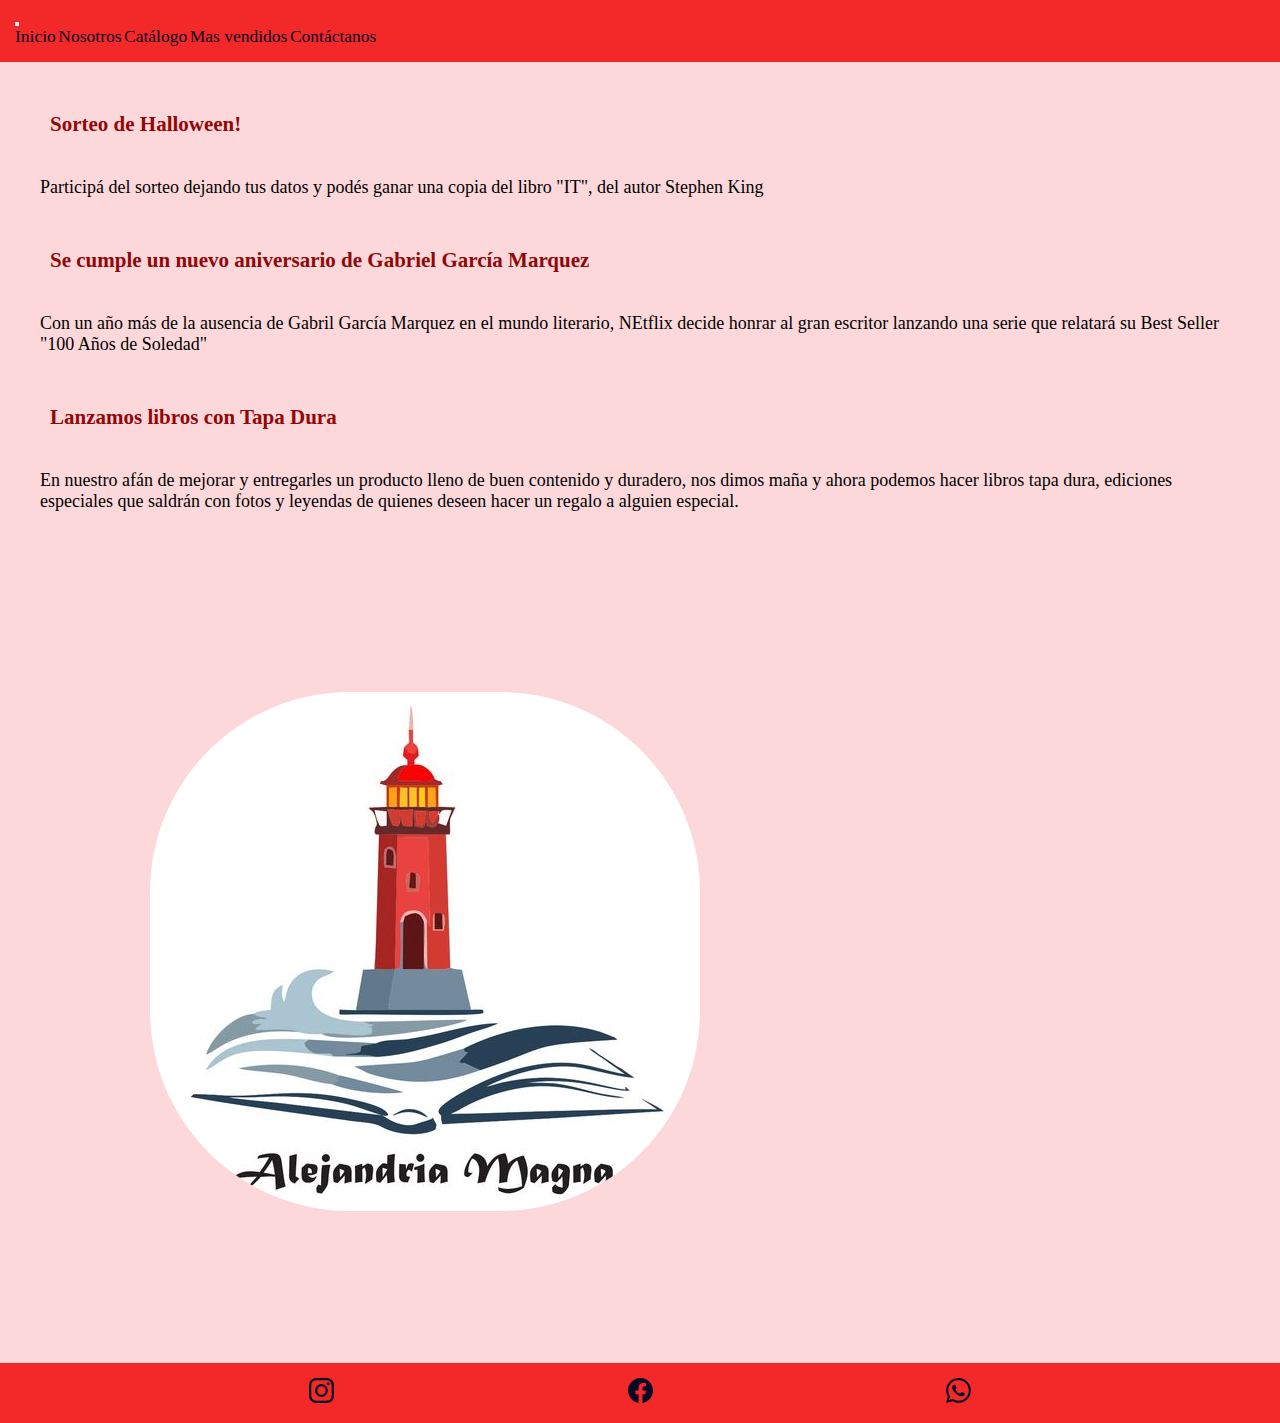
<file: index.html>
<!DOCTYPE html>
<html lang="en">

<head>
    <meta charset="UTF-8">
    <meta http-equiv="X-UA-Compatible" content="IE=edge">
    <meta name="viewport" content="width=device-width, initial-scale=1.0">
    <link rel="shortcut icon" href="./images/favicon.ico">
    <link href="https://cdn.jsdelivr.net/npm/bootstrap@5.0.2/dist/css/bootstrap.min.css" rel="stylesheet"
        integrity="sha384-EVSTQN3/azprG1Anm3QDgpJLIm9Nao0Yz1ztcQTwFspd3yD65VohhpuuCOmLASjC" crossorigin="anonymous">
    <link rel="stylesheet" href="./css/styles.css">
    <title>Alejandria Magna</title>
</head>

<body>
    <header>
        <nav class="navbar navbar-expand-lg navbar-light bg-light">
            <div class="container-fluid">
                <button class="navbar-toggler" type="button" data-bs-toggle="collapse"
                    data-bs-target="#navbarNavAltMarkup" aria-controls="navbarNavAltMarkup" aria-expanded="false"
                    aria-label="Toggle navigation">
                    <span class="navbar-toggler-icon"></span>
                </button>
                <div class="collapse navbar-collapse" id="navbarNavAltMarkup">
                    <div class="navbar-nav">
                        <a class="nav-link active" aria-current="page" href="#">Inicio</a>
                        <a class="nav-link" aria-current="page" href="./sections/nosotros.html">Nosotros</a>
                        <a class="nav-link" href="./sections/catalogo.html">Catálogo</a>
                        <a class="nav-link" href="./sections/masvendidos.html">Mas vendidos</a>
                        <a class="nav-link" href="./sections/contactanos.html">Contáctanos</a>
                    </div>
                </div>
            </div>
        </nav>
    </header>
    <main>
        <div>
            <section>
                <h1>Sorteo de Halloween!</h1>
                <p>Participá del sorteo dejando tus datos y podés ganar una copia del libro "IT", del autor Stephen King
                </p>
            </section>
        </div>
        <div>
            <section>
                <h2>Se cumple un nuevo aniversario de Gabriel García Marquez</h2>
                <p>Con un año más de la ausencia de Gabril García Marquez en el mundo literario, NEtflix decide honrar
                    al gran escritor lanzando una serie que relatará su Best Seller "100 Años de Soledad"</p>
            </section>
        </div>
        <div>
            <section>
                <h3>Lanzamos libros con Tapa Dura</h3>
                <p>En nuestro afán de mejorar y entregarles un producto lleno de buen contenido y duradero, nos dimos
                    maña y ahora podemos hacer libros tapa dura, ediciones especiales que saldrán con fotos y leyendas
                    de quienes deseen hacer un regalo a alguien especial.</p>
            </section>
        </div>
        <img src="./images/WhatsApp Image 2022-10-30 at 22.06.33.jpeg" alt="Alejandría Magna">
    </main>
    <footer>
        <nav>
            <a href="https://www.instagram.com/alejandriamagna/?hl=es" target="_blank"><svg
                    xmlns="http://www.w3.org/2000/svg" width="25" height="25" fill="currentColor"
                    class="bi bi-instagram" viewBox="0 0 16 16">
                    <path
                        d="M8 0C5.829 0 5.556.01 4.703.048 3.85.088 3.269.222 2.76.42a3.917 3.917 0 0 0-1.417.923A3.927 3.927 0 0 0 .42 2.76C.222 3.268.087 3.85.048 4.7.01 5.555 0 5.827 0 8.001c0 2.172.01 2.444.048 3.297.04.852.174 1.433.372 1.942.205.526.478.972.923 1.417.444.445.89.719 1.416.923.51.198 1.09.333 1.942.372C5.555 15.99 5.827 16 8 16s2.444-.01 3.298-.048c.851-.04 1.434-.174 1.943-.372a3.916 3.916 0 0 0 1.416-.923c.445-.445.718-.891.923-1.417.197-.509.332-1.09.372-1.942C15.99 10.445 16 10.173 16 8s-.01-2.445-.048-3.299c-.04-.851-.175-1.433-.372-1.941a3.926 3.926 0 0 0-.923-1.417A3.911 3.911 0 0 0 13.24.42c-.51-.198-1.092-.333-1.943-.372C10.443.01 10.172 0 7.998 0h.003zm-.717 1.442h.718c2.136 0 2.389.007 3.232.046.78.035 1.204.166 1.486.275.373.145.64.319.92.599.28.28.453.546.598.92.11.281.24.705.275 1.485.039.843.047 1.096.047 3.231s-.008 2.389-.047 3.232c-.035.78-.166 1.203-.275 1.485a2.47 2.47 0 0 1-.599.919c-.28.28-.546.453-.92.598-.28.11-.704.24-1.485.276-.843.038-1.096.047-3.232.047s-2.39-.009-3.233-.047c-.78-.036-1.203-.166-1.485-.276a2.478 2.478 0 0 1-.92-.598 2.48 2.48 0 0 1-.6-.92c-.109-.281-.24-.705-.275-1.485-.038-.843-.046-1.096-.046-3.233 0-2.136.008-2.388.046-3.231.036-.78.166-1.204.276-1.486.145-.373.319-.64.599-.92.28-.28.546-.453.92-.598.282-.11.705-.24 1.485-.276.738-.034 1.024-.044 2.515-.045v.002zm4.988 1.328a.96.96 0 1 0 0 1.92.96.96 0 0 0 0-1.92zm-4.27 1.122a4.109 4.109 0 1 0 0 8.217 4.109 4.109 0 0 0 0-8.217zm0 1.441a2.667 2.667 0 1 1 0 5.334 2.667 2.667 0 0 1 0-5.334z" />
                </svg></a>
            <a href="https://www.facebook.com/alejandriamagnaoficial" target="_blank"><svg
                    xmlns="http://www.w3.org/2000/svg" width="25" height="25" fill="currentColor" class="bi bi-facebook"
                    viewBox="0 0 16 16">
                    <path
                        d="M16 8.049c0-4.446-3.582-8.05-8-8.05C3.58 0-.002 3.603-.002 8.05c0 4.017 2.926 7.347 6.75 7.951v-5.625h-2.03V8.05H6.75V6.275c0-2.017 1.195-3.131 3.022-3.131.876 0 1.791.157 1.791.157v1.98h-1.009c-.993 0-1.303.621-1.303 1.258v1.51h2.218l-.354 2.326H9.25V16c3.824-.604 6.75-3.934 6.75-7.951z" />
                </svg></a>
            <a href="https://wa.me/message/JCOBNKOKSAMEG1" target="_blank"><svg xmlns="http://www.w3.org/2000/svg"
                    width="25" height="25" fill="currentColor" class="bi bi-whatsapp" viewBox="0 0 16 16">
                    <path
                        d="M13.601 2.326A7.854 7.854 0 0 0 7.994 0C3.627 0 .068 3.558.064 7.926c0 1.399.366 2.76 1.057 3.965L0 16l4.204-1.102a7.933 7.933 0 0 0 3.79.965h.004c4.368 0 7.926-3.558 7.93-7.93A7.898 7.898 0 0 0 13.6 2.326zM7.994 14.521a6.573 6.573 0 0 1-3.356-.92l-.24-.144-2.494.654.666-2.433-.156-.251a6.56 6.56 0 0 1-1.007-3.505c0-3.626 2.957-6.584 6.591-6.584a6.56 6.56 0 0 1 4.66 1.931 6.557 6.557 0 0 1 1.928 4.66c-.004 3.639-2.961 6.592-6.592 6.592zm3.615-4.934c-.197-.099-1.17-.578-1.353-.646-.182-.065-.315-.099-.445.099-.133.197-.513.646-.627.775-.114.133-.232.148-.43.05-.197-.1-.836-.308-1.592-.985-.59-.525-.985-1.175-1.103-1.372-.114-.198-.011-.304.088-.403.087-.088.197-.232.296-.346.1-.114.133-.198.198-.33.065-.134.034-.248-.015-.347-.05-.099-.445-1.076-.612-1.47-.16-.389-.323-.335-.445-.34-.114-.007-.247-.007-.38-.007a.729.729 0 0 0-.529.247c-.182.198-.691.677-.691 1.654 0 .977.71 1.916.81 2.049.098.133 1.394 2.132 3.383 2.992.47.205.84.326 1.129.418.475.152.904.129 1.246.08.38-.058 1.171-.48 1.338-.943.164-.464.164-.86.114-.943-.049-.084-.182-.133-.38-.232z" />
                </svg></a>
        </nav>

    </footer>
    <script src="https://cdn.jsdelivr.net/npm/bootstrap@5.0.2/dist/js/bootstrap.bundle.min.js"
        integrity="sha384-MrcW6ZMFYlzcLA8Nl+NtUVF0sA7MsXsP1UyJoMp4YLEuNSfAP+JcXn/tWtIaxVXM" crossorigin="anonymous">
    </script>
</body>

</html>
</file>
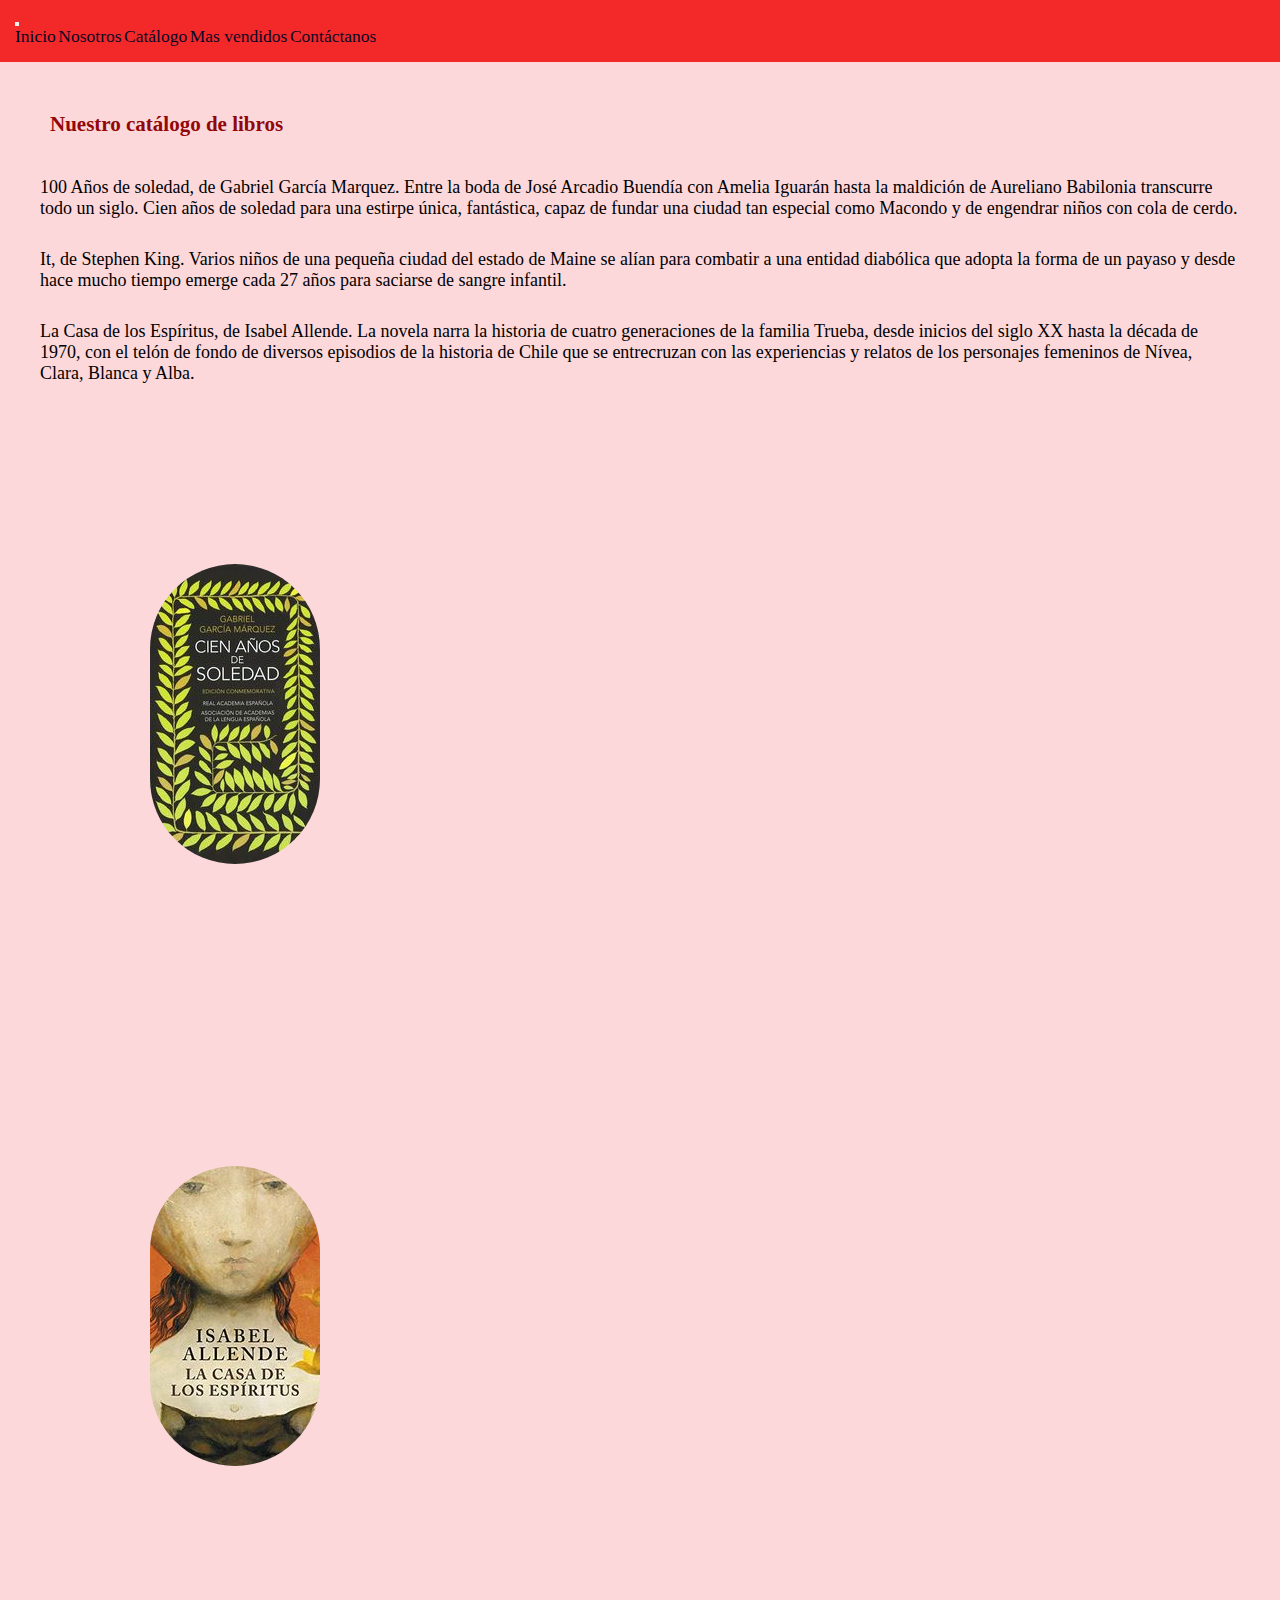
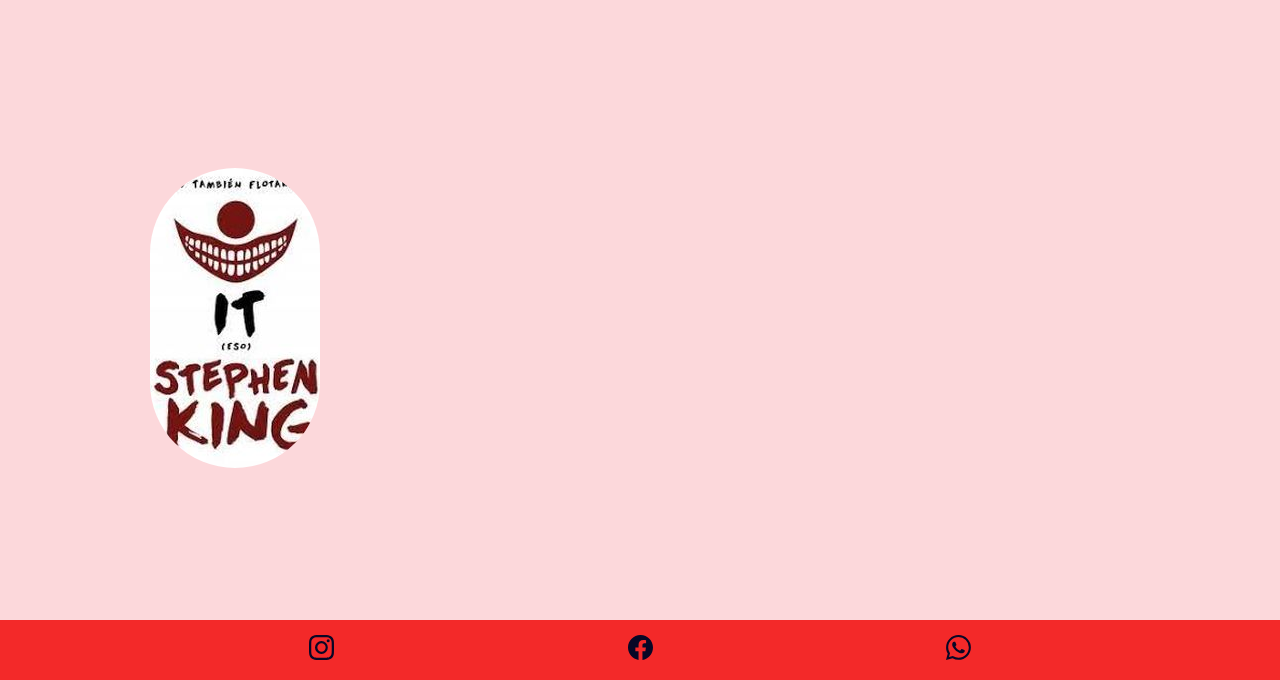
<file: sections/catalogo.html>
<!DOCTYPE html>
<html lang="en">

<head>
    <meta charset="UTF-8">
    <meta http-equiv="X-UA-Compatible" content="IE=edge">
    <meta name="viewport" content="width=device-width, initial-scale=1.0">
    <link rel="shortcut icon" href="../images/favicon.ico">
    <link href="https://cdn.jsdelivr.net/npm/bootstrap@5.0.2/dist/css/bootstrap.min.css" rel="stylesheet"
        integrity="sha384-EVSTQN3/azprG1Anm3QDgpJLIm9Nao0Yz1ztcQTwFspd3yD65VohhpuuCOmLASjC" crossorigin="anonymous">
    <link rel="stylesheet" href="../css/styles.css">
    <title>Catálogo - Alejandria Magna</title>
</head>

<body>
    <header>
        <nav class="navbar navbar-expand-lg navbar-light bg-light">
            <div class="container-fluid">
                <button class="navbar-toggler" type="button" data-bs-toggle="collapse"
                    data-bs-target="#navbarNavAltMarkup" aria-controls="navbarNavAltMarkup" aria-expanded="false"
                    aria-label="Toggle navigation">
                    <span class="navbar-toggler-icon"></span>
                </button>
                <div class="collapse navbar-collapse" id="navbarNavAltMarkup">
                    <div class="navbar-nav">
                        <a class="nav-link active" aria-current="page" href="../index.html">Inicio</a>
                        <a class="nav-link" aria-current="page" href="./nosotros.html">Nosotros</a>
                        <a class="nav-link" href="#">Catálogo</a>
                        <a class="nav-link" href="./masvendidos.html">Mas vendidos</a>
                        <a class="nav-link" href="./contactanos.html">Contáctanos</a>
                    </div>
                </div>
            </div>
        </nav>
    </header>
    <h1>Nuestro catálogo de libros</h1>
    <section>
        <p>100 Años de soledad, de Gabriel García Marquez. Entre la boda de José Arcadio Buendía con Amelia Iguarán
            hasta la maldición de Aureliano Babilonia transcurre todo un siglo. Cien años de soledad para una estirpe
            única, fantástica, capaz de fundar una ciudad tan especial como Macondo y de engendrar niños con cola de
            cerdo.</p>
        <p>It, de Stephen King. Varios niños de una pequeña ciudad del estado de Maine se alían para combatir a una
            entidad diabólica que adopta la forma de un payaso y desde hace mucho tiempo emerge cada 27 años para
            saciarse de sangre infantil.</p>
        <p>La Casa de los Espíritus, de Isabel Allende. La novela narra la historia de cuatro generaciones de la familia
            Trueba, desde inicios del siglo XX hasta la década de 1970, con el telón de fondo de diversos episodios de
            la historia de Chile que se entrecruzan con las experiencias y relatos de los personajes femeninos de Nívea,
            Clara, Blanca y Alba.</p>
    </section>
    <section class="container-fluid bloque">
        <div class="row">
            <div class="col-lg-4 col-md-6 col-sm-12">
                <div class="moving">
                    <img src="../images/portada_cien_anos_de_soledad_0.jpg" alt="100 años de soledad">
                </div>
            </div>
            <div class="col-lg-4 col-md-6 col-sm-12">
                <div class="moving">
                    <img src="../images/la casa de los espiritus.jpg" alt="La Casa de los Espiritus">
                </div>
            </div>
            <div class="col-lg-4 col-md-6 col-sm-12">
                <div class="moving">
                    <img src="../images/it.jfif" alt="It, de Stephen King">
                </div>
            </div>
        </div>
    </section>
    <footer>
        <nav>
            <a href="https://www.instagram.com/alejandriamagna/?hl=es" target="_blank"><svg
                    xmlns="http://www.w3.org/2000/svg" width="25" height="25" fill="currentColor"
                    class="bi bi-instagram" viewBox="0 0 16 16">
                    <path
                        d="M8 0C5.829 0 5.556.01 4.703.048 3.85.088 3.269.222 2.76.42a3.917 3.917 0 0 0-1.417.923A3.927 3.927 0 0 0 .42 2.76C.222 3.268.087 3.85.048 4.7.01 5.555 0 5.827 0 8.001c0 2.172.01 2.444.048 3.297.04.852.174 1.433.372 1.942.205.526.478.972.923 1.417.444.445.89.719 1.416.923.51.198 1.09.333 1.942.372C5.555 15.99 5.827 16 8 16s2.444-.01 3.298-.048c.851-.04 1.434-.174 1.943-.372a3.916 3.916 0 0 0 1.416-.923c.445-.445.718-.891.923-1.417.197-.509.332-1.09.372-1.942C15.99 10.445 16 10.173 16 8s-.01-2.445-.048-3.299c-.04-.851-.175-1.433-.372-1.941a3.926 3.926 0 0 0-.923-1.417A3.911 3.911 0 0 0 13.24.42c-.51-.198-1.092-.333-1.943-.372C10.443.01 10.172 0 7.998 0h.003zm-.717 1.442h.718c2.136 0 2.389.007 3.232.046.78.035 1.204.166 1.486.275.373.145.64.319.92.599.28.28.453.546.598.92.11.281.24.705.275 1.485.039.843.047 1.096.047 3.231s-.008 2.389-.047 3.232c-.035.78-.166 1.203-.275 1.485a2.47 2.47 0 0 1-.599.919c-.28.28-.546.453-.92.598-.28.11-.704.24-1.485.276-.843.038-1.096.047-3.232.047s-2.39-.009-3.233-.047c-.78-.036-1.203-.166-1.485-.276a2.478 2.478 0 0 1-.92-.598 2.48 2.48 0 0 1-.6-.92c-.109-.281-.24-.705-.275-1.485-.038-.843-.046-1.096-.046-3.233 0-2.136.008-2.388.046-3.231.036-.78.166-1.204.276-1.486.145-.373.319-.64.599-.92.28-.28.546-.453.92-.598.282-.11.705-.24 1.485-.276.738-.034 1.024-.044 2.515-.045v.002zm4.988 1.328a.96.96 0 1 0 0 1.92.96.96 0 0 0 0-1.92zm-4.27 1.122a4.109 4.109 0 1 0 0 8.217 4.109 4.109 0 0 0 0-8.217zm0 1.441a2.667 2.667 0 1 1 0 5.334 2.667 2.667 0 0 1 0-5.334z" />
                </svg></a>
            <a href="https://www.facebook.com/alejandriamagnaoficial" target="_blank"><svg
                    xmlns="http://www.w3.org/2000/svg" width="25" height="25" fill="currentColor" class="bi bi-facebook"
                    viewBox="0 0 16 16">
                    <path
                        d="M16 8.049c0-4.446-3.582-8.05-8-8.05C3.58 0-.002 3.603-.002 8.05c0 4.017 2.926 7.347 6.75 7.951v-5.625h-2.03V8.05H6.75V6.275c0-2.017 1.195-3.131 3.022-3.131.876 0 1.791.157 1.791.157v1.98h-1.009c-.993 0-1.303.621-1.303 1.258v1.51h2.218l-.354 2.326H9.25V16c3.824-.604 6.75-3.934 6.75-7.951z" />
                </svg></a>
            <a href="https://wa.me/message/JCOBNKOKSAMEG1" target="_blank"><svg xmlns="http://www.w3.org/2000/svg"
                    width="25" height="25" fill="currentColor" class="bi bi-whatsapp" viewBox="0 0 16 16">
                    <path
                        d="M13.601 2.326A7.854 7.854 0 0 0 7.994 0C3.627 0 .068 3.558.064 7.926c0 1.399.366 2.76 1.057 3.965L0 16l4.204-1.102a7.933 7.933 0 0 0 3.79.965h.004c4.368 0 7.926-3.558 7.93-7.93A7.898 7.898 0 0 0 13.6 2.326zM7.994 14.521a6.573 6.573 0 0 1-3.356-.92l-.24-.144-2.494.654.666-2.433-.156-.251a6.56 6.56 0 0 1-1.007-3.505c0-3.626 2.957-6.584 6.591-6.584a6.56 6.56 0 0 1 4.66 1.931 6.557 6.557 0 0 1 1.928 4.66c-.004 3.639-2.961 6.592-6.592 6.592zm3.615-4.934c-.197-.099-1.17-.578-1.353-.646-.182-.065-.315-.099-.445.099-.133.197-.513.646-.627.775-.114.133-.232.148-.43.05-.197-.1-.836-.308-1.592-.985-.59-.525-.985-1.175-1.103-1.372-.114-.198-.011-.304.088-.403.087-.088.197-.232.296-.346.1-.114.133-.198.198-.33.065-.134.034-.248-.015-.347-.05-.099-.445-1.076-.612-1.47-.16-.389-.323-.335-.445-.34-.114-.007-.247-.007-.38-.007a.729.729 0 0 0-.529.247c-.182.198-.691.677-.691 1.654 0 .977.71 1.916.81 2.049.098.133 1.394 2.132 3.383 2.992.47.205.84.326 1.129.418.475.152.904.129 1.246.08.38-.058 1.171-.48 1.338-.943.164-.464.164-.86.114-.943-.049-.084-.182-.133-.38-.232z" />
                </svg></a>
        </nav>
    </footer>
    <script src="https://cdn.jsdelivr.net/npm/bootstrap@5.0.2/dist/js/bootstrap.bundle.min.js"
        integrity="sha384-MrcW6ZMFYlzcLA8Nl+NtUVF0sA7MsXsP1UyJoMp4YLEuNSfAP+JcXn/tWtIaxVXM" crossorigin="anonymous">
    </script>
</body>

</html>
</file>
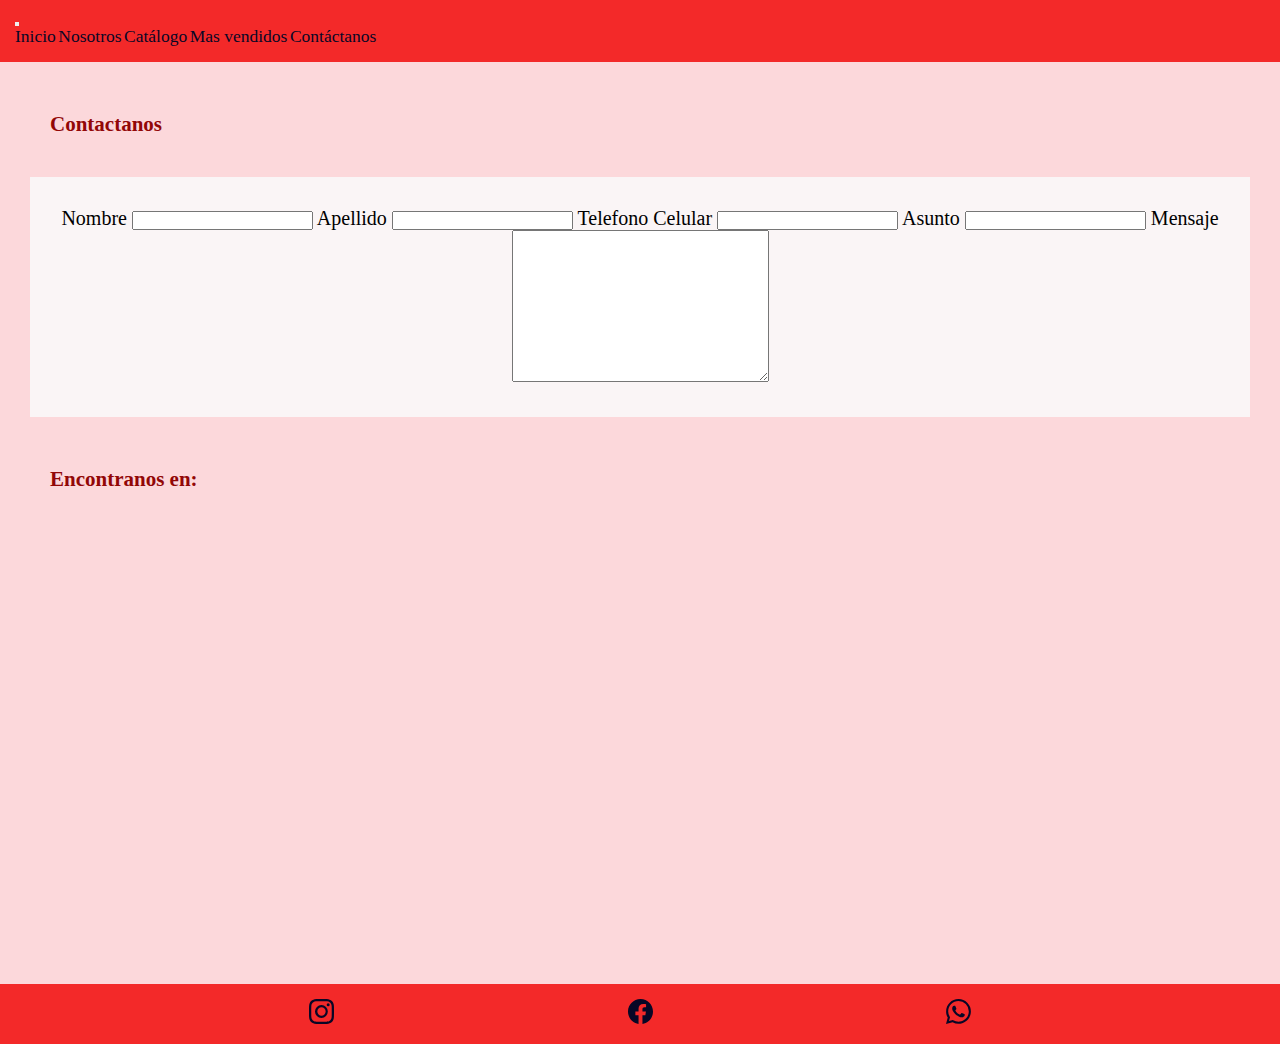
<file: sections/contactanos.html>
<!DOCTYPE html>
<html lang="en">

<head>
    <meta charset="UTF-8">
    <meta http-equiv="X-UA-Compatible" content="IE=edge">
    <meta name="viewport" content="width=device-width, initial-scale=1.0">
    <link rel="shortcut icon" href="../images/favicon.ico">
    <link href="https://cdn.jsdelivr.net/npm/bootstrap@5.0.2/dist/css/bootstrap.min.css" rel="stylesheet"
        integrity="sha384-EVSTQN3/azprG1Anm3QDgpJLIm9Nao0Yz1ztcQTwFspd3yD65VohhpuuCOmLASjC" crossorigin="anonymous">
    <link rel="stylesheet" href="../css/styles.css">
    <title>Contactanos</title>
</head>

<body>
    <header>
        <nav class="navbar navbar-expand-lg navbar-light bg-light">
            <div class="container-fluid">
                <button class="navbar-toggler" type="button" data-bs-toggle="collapse"
                    data-bs-target="#navbarNavAltMarkup" aria-controls="navbarNavAltMarkup" aria-expanded="false"
                    aria-label="Toggle navigation">
                    <span class="navbar-toggler-icon"></span>
                </button>
                <div class="collapse navbar-collapse" id="navbarNavAltMarkup">
                    <div class="navbar-nav">
                        <a class="nav-link active" aria-current="page" href="../index.html">Inicio</a>
                        <a class="nav-link" aria-current="page" href="./nosotros.html">Nosotros</a>
                        <a class="nav-link" href="./catalogo.html">Catálogo</a>
                        <a class="nav-link" href="./masvendidos.html">Mas vendidos</a>
                        <a class="nav-link" href="#">Contáctanos</a>
                    </div>
                </div>
            </div>
        </nav>
    </header>
    <main>
        <section>
            <h1>Contactanos</h1>
            <form action="">
                <div class="form">
                    <label for="nombre">Nombre</label>
                    <input type="text" id="nombre" name="nombre" required>
                    <label for="apellido">Apellido</label>
                    <input type="text" id="apellido" name="apellido" required>
                    <label for="telefono-celular">Telefono Celular</label>
                    <input type="tel" id="telefono-celular" name="telefono-celular">
                    <label for="asunto">Asunto</label>
                    <input type="text" id="asunto" name="asunto">
                    <label for="mensaje">Mensaje</label>
                    <textarea name="mensaje" id="mensaje" cols="30" rows="10" required></textarea>
                </div>
            </form>
        </section>
        <section>
            <h2>Encontranos en:</h2>
            <iframe
                src="https://www.google.com/maps/embed?pb=!1m18!1m12!1m3!1d3560.8405580814324!2d-65.20536489999999!3d-26.813205!2m3!1f0!2f0!3f0!3m2!1i1024!2i768!4f13.1!3m3!1m2!1s0x94225c3afee898af%3A0x6edb73f96664245a!2sJun%C3%ADn%201238%2C%20T4001KAH%20San%20Miguel%20de%20Tucum%C3%A1n%2C%20Tucum%C3%A1n!5e0!3m2!1ses-419!2sar!4v1667180269186!5m2!1ses-419!2sar"
                width="600" height="450" style="border:0;" allowfullscreen="" loading="lazy"
                referrerpolicy="no-referrer-when-downgrade"></iframe>
        </section>
    </main>
    <footer>
        <nav>
            <a href="https://www.instagram.com/alejandriamagna/?hl=es" target="_blank"><svg
                    xmlns="http://www.w3.org/2000/svg" width="25" height="25" fill="currentColor"
                    class="bi bi-instagram" viewBox="0 0 16 16">
                    <path
                        d="M8 0C5.829 0 5.556.01 4.703.048 3.85.088 3.269.222 2.76.42a3.917 3.917 0 0 0-1.417.923A3.927 3.927 0 0 0 .42 2.76C.222 3.268.087 3.85.048 4.7.01 5.555 0 5.827 0 8.001c0 2.172.01 2.444.048 3.297.04.852.174 1.433.372 1.942.205.526.478.972.923 1.417.444.445.89.719 1.416.923.51.198 1.09.333 1.942.372C5.555 15.99 5.827 16 8 16s2.444-.01 3.298-.048c.851-.04 1.434-.174 1.943-.372a3.916 3.916 0 0 0 1.416-.923c.445-.445.718-.891.923-1.417.197-.509.332-1.09.372-1.942C15.99 10.445 16 10.173 16 8s-.01-2.445-.048-3.299c-.04-.851-.175-1.433-.372-1.941a3.926 3.926 0 0 0-.923-1.417A3.911 3.911 0 0 0 13.24.42c-.51-.198-1.092-.333-1.943-.372C10.443.01 10.172 0 7.998 0h.003zm-.717 1.442h.718c2.136 0 2.389.007 3.232.046.78.035 1.204.166 1.486.275.373.145.64.319.92.599.28.28.453.546.598.92.11.281.24.705.275 1.485.039.843.047 1.096.047 3.231s-.008 2.389-.047 3.232c-.035.78-.166 1.203-.275 1.485a2.47 2.47 0 0 1-.599.919c-.28.28-.546.453-.92.598-.28.11-.704.24-1.485.276-.843.038-1.096.047-3.232.047s-2.39-.009-3.233-.047c-.78-.036-1.203-.166-1.485-.276a2.478 2.478 0 0 1-.92-.598 2.48 2.48 0 0 1-.6-.92c-.109-.281-.24-.705-.275-1.485-.038-.843-.046-1.096-.046-3.233 0-2.136.008-2.388.046-3.231.036-.78.166-1.204.276-1.486.145-.373.319-.64.599-.92.28-.28.546-.453.92-.598.282-.11.705-.24 1.485-.276.738-.034 1.024-.044 2.515-.045v.002zm4.988 1.328a.96.96 0 1 0 0 1.92.96.96 0 0 0 0-1.92zm-4.27 1.122a4.109 4.109 0 1 0 0 8.217 4.109 4.109 0 0 0 0-8.217zm0 1.441a2.667 2.667 0 1 1 0 5.334 2.667 2.667 0 0 1 0-5.334z" />
                </svg></a>
            <a href="https://www.facebook.com/alejandriamagnaoficial" target="_blank"><svg
                    xmlns="http://www.w3.org/2000/svg" width="25" height="25" fill="currentColor" class="bi bi-facebook"
                    viewBox="0 0 16 16">
                    <path
                        d="M16 8.049c0-4.446-3.582-8.05-8-8.05C3.58 0-.002 3.603-.002 8.05c0 4.017 2.926 7.347 6.75 7.951v-5.625h-2.03V8.05H6.75V6.275c0-2.017 1.195-3.131 3.022-3.131.876 0 1.791.157 1.791.157v1.98h-1.009c-.993 0-1.303.621-1.303 1.258v1.51h2.218l-.354 2.326H9.25V16c3.824-.604 6.75-3.934 6.75-7.951z" />
                </svg></a>
            <a href="https://wa.me/message/JCOBNKOKSAMEG1" target="_blank"><svg xmlns="http://www.w3.org/2000/svg"
                    width="25" height="25" fill="currentColor" class="bi bi-whatsapp" viewBox="0 0 16 16">
                    <path
                        d="M13.601 2.326A7.854 7.854 0 0 0 7.994 0C3.627 0 .068 3.558.064 7.926c0 1.399.366 2.76 1.057 3.965L0 16l4.204-1.102a7.933 7.933 0 0 0 3.79.965h.004c4.368 0 7.926-3.558 7.93-7.93A7.898 7.898 0 0 0 13.6 2.326zM7.994 14.521a6.573 6.573 0 0 1-3.356-.92l-.24-.144-2.494.654.666-2.433-.156-.251a6.56 6.56 0 0 1-1.007-3.505c0-3.626 2.957-6.584 6.591-6.584a6.56 6.56 0 0 1 4.66 1.931 6.557 6.557 0 0 1 1.928 4.66c-.004 3.639-2.961 6.592-6.592 6.592zm3.615-4.934c-.197-.099-1.17-.578-1.353-.646-.182-.065-.315-.099-.445.099-.133.197-.513.646-.627.775-.114.133-.232.148-.43.05-.197-.1-.836-.308-1.592-.985-.59-.525-.985-1.175-1.103-1.372-.114-.198-.011-.304.088-.403.087-.088.197-.232.296-.346.1-.114.133-.198.198-.33.065-.134.034-.248-.015-.347-.05-.099-.445-1.076-.612-1.47-.16-.389-.323-.335-.445-.34-.114-.007-.247-.007-.38-.007a.729.729 0 0 0-.529.247c-.182.198-.691.677-.691 1.654 0 .977.71 1.916.81 2.049.098.133 1.394 2.132 3.383 2.992.47.205.84.326 1.129.418.475.152.904.129 1.246.08.38-.058 1.171-.48 1.338-.943.164-.464.164-.86.114-.943-.049-.084-.182-.133-.38-.232z" />
                </svg></a>
        </nav>

    </footer>
    <script src="https://cdn.jsdelivr.net/npm/bootstrap@5.0.2/dist/js/bootstrap.bundle.min.js"
        integrity="sha384-MrcW6ZMFYlzcLA8Nl+NtUVF0sA7MsXsP1UyJoMp4YLEuNSfAP+JcXn/tWtIaxVXM" crossorigin="anonymous">
    </script>
</body>

</html>
</file>
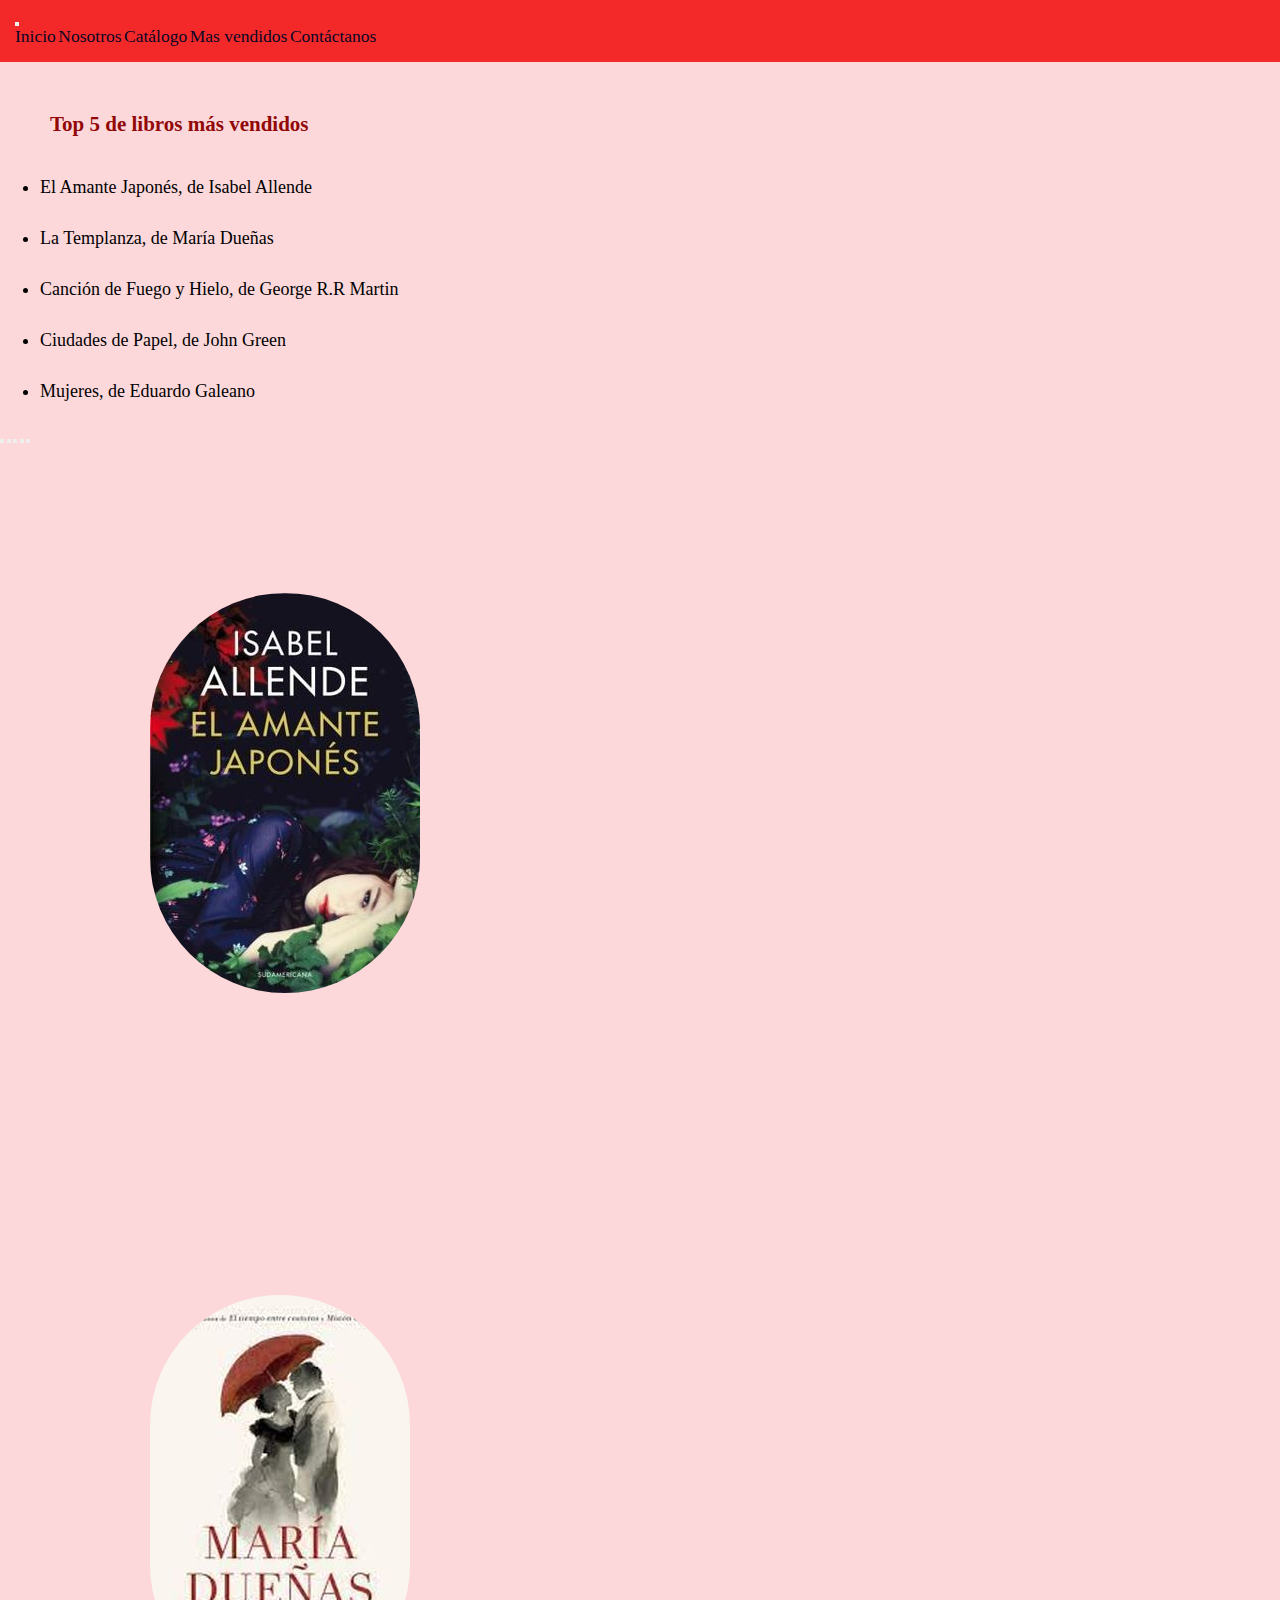
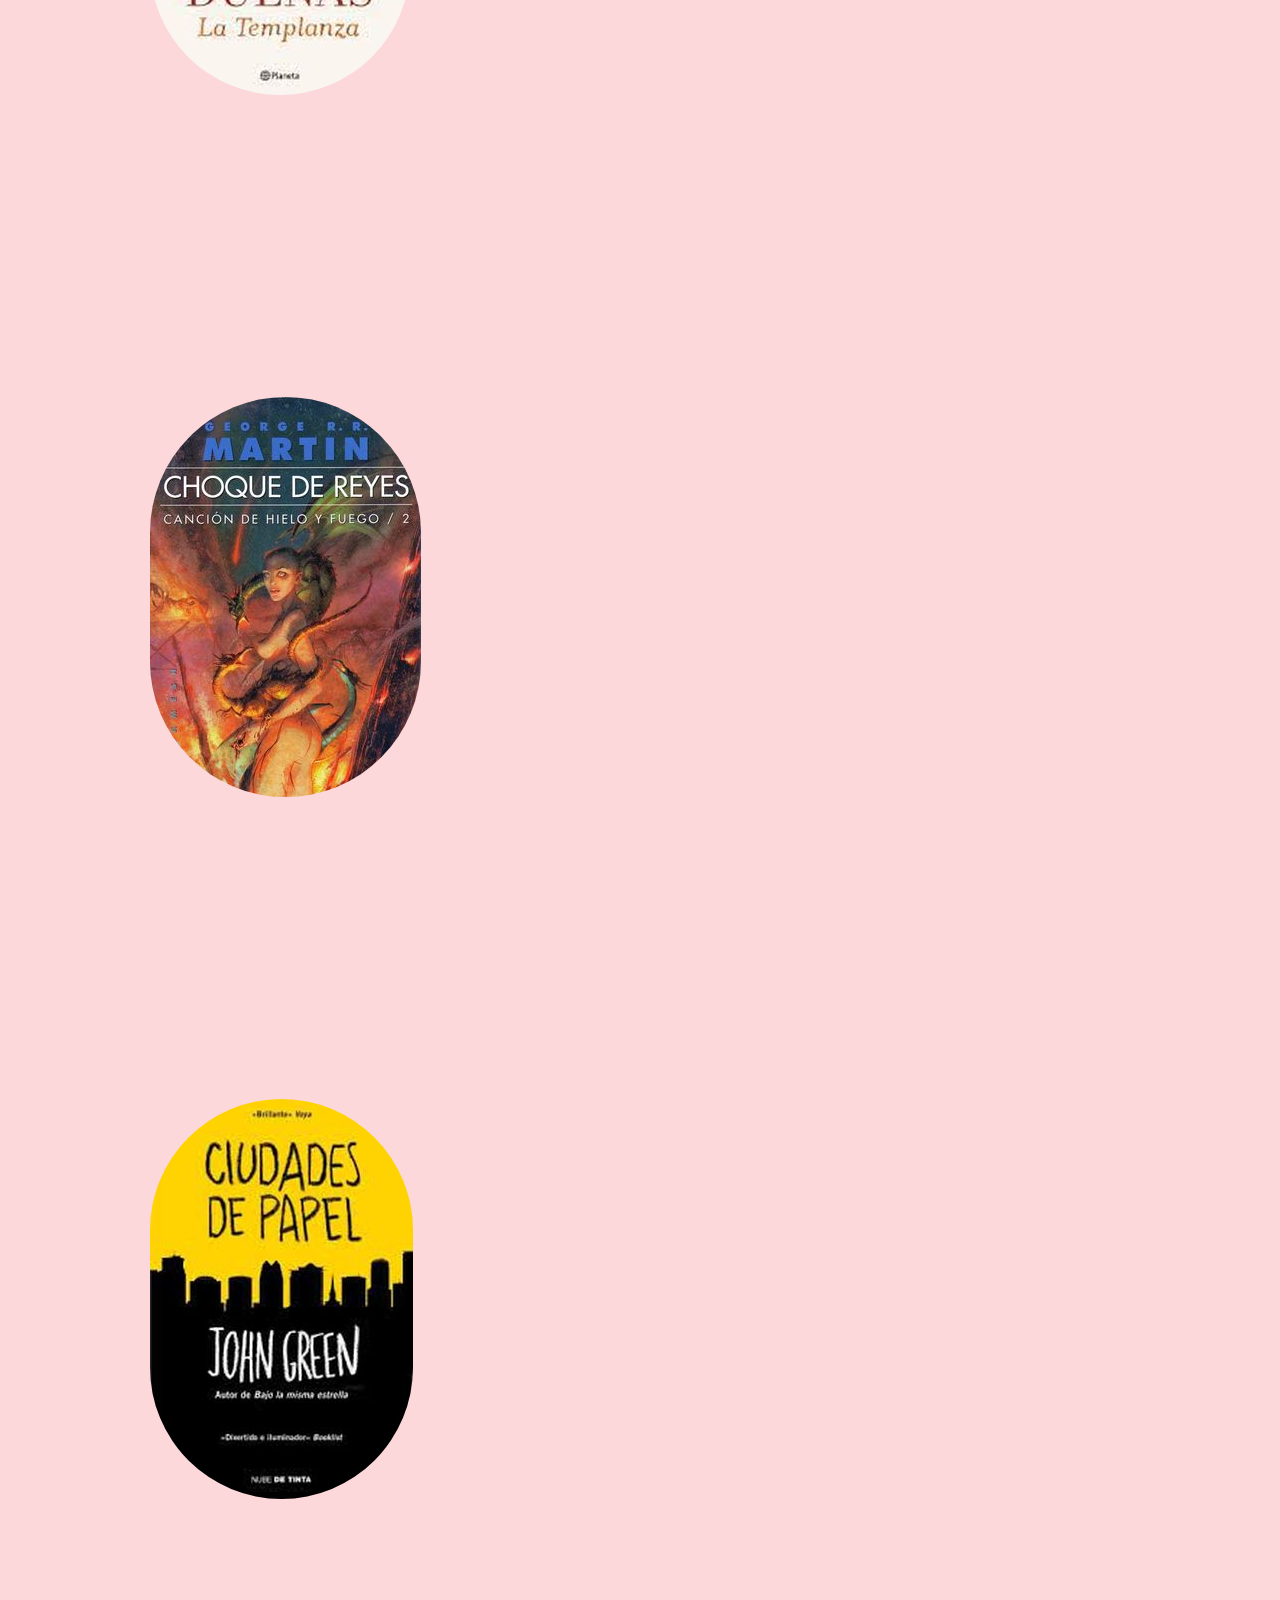
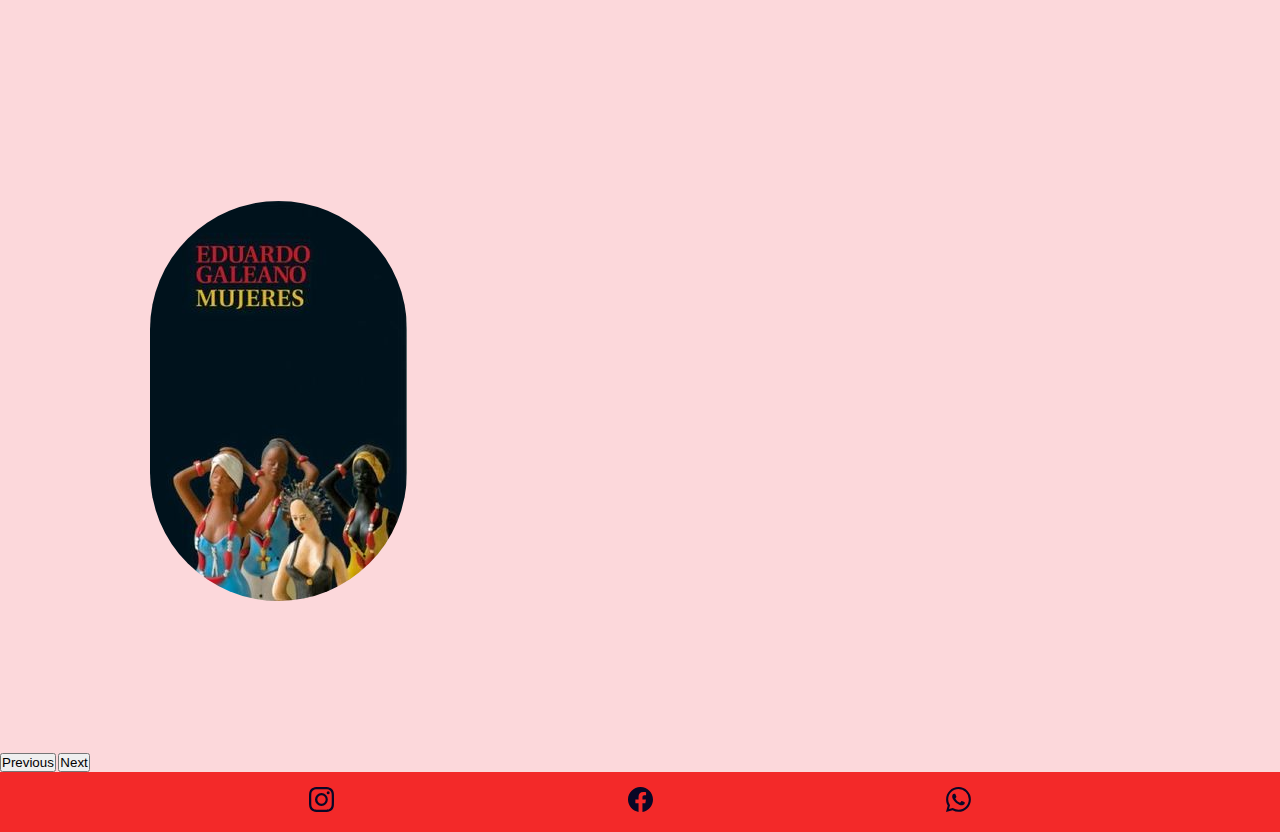
<file: sections/masvendidos.html>
<!DOCTYPE html>
<html lang="en">

<head>
    <meta charset="UTF-8">
    <meta http-equiv="X-UA-Compatible" content="IE=edge">
    <meta name="viewport" content="width=device-width, initial-scale=1.0">
    <link rel="shortcut icon" href="../images/favicon.ico">
    <link href="https://cdn.jsdelivr.net/npm/bootstrap@5.0.2/dist/css/bootstrap.min.css" rel="stylesheet"
        integrity="sha384-EVSTQN3/azprG1Anm3QDgpJLIm9Nao0Yz1ztcQTwFspd3yD65VohhpuuCOmLASjC" crossorigin="anonymous">
    <link rel="stylesheet" href="../css/styles.css">
    <title>Más vendidos - Alejandría Magna</title>
</head>

<body>
    <header>
        <nav class="navbar navbar-expand-lg navbar-light bg-light">
            <div class="container-fluid">
                <button class="navbar-toggler" type="button" data-bs-toggle="collapse"
                    data-bs-target="#navbarNavAltMarkup" aria-controls="navbarNavAltMarkup" aria-expanded="false"
                    aria-label="Toggle navigation">
                    <span class="navbar-toggler-icon"></span>
                </button>
                <div class="collapse navbar-collapse" id="navbarNavAltMarkup">
                    <div class="navbar-nav">
                        <a class="nav-link active" aria-current="page" href="../index.html">Inicio</a>
                        <a class="nav-link" aria-current="page" href="./nosotros.html">Nosotros</a>
                        <a class="nav-link" href="./catalogo.html">Catálogo</a>
                        <a class="nav-link" href="#">Mas vendidos</a>
                        <a class="nav-link" href="./contactanos.html">Contáctanos</a>
                    </div>
                </div>
            </div>
        </nav>
    </header>
    <main>
        <section>
            <h1>Top 5 de libros más vendidos</h1>
            <div>
                <li>El Amante Japonés, de Isabel Allende</li>
                <li>La Templanza, de María Dueñas</li>
                <li>Canción de Fuego y Hielo, de George R.R Martin</li>
                <li>Ciudades de Papel, de John Green</li>
                <li>Mujeres, de Eduardo Galeano</li>
            </div>
        </section>

        <section class="container-fluid bloque">
            <div class="row">
                <div class="col-lg-12 col-md-12 col-sm-12">
                    <div id="carouselExampleIndicators" class="carousel slide" data-bs-ride="carousel">
                        <div class="carousel-indicators">
                            <button type="button" data-bs-target="#carouselExampleIndicators" data-bs-slide-to="0" class="active"
                                aria-current="true" aria-label="Slide 1"></button>
                            <button type="button" data-bs-target="#carouselExampleIndicators" data-bs-slide-to="1"
                                aria-label="Slide 2"></button>
                            <button type="button" data-bs-target="#carouselExampleIndicators" data-bs-slide-to="2"
                                aria-label="Slide 3"></button>
                            <button type="button" data-bs-target="#carouselExampleIndicators" data-bs-slide-to="3"
                                aria-label="Slide 4"></button>
                            <button type="button" data-bs-target="#carouselExampleIndicators" data-bs-slide-to="4"
                                aria-label="Slide 5"></button>
                        </div>
                        <div class="carousel-inner">
                            <div class="carousel-item active">
                                <img src="../images/01.png" class="d-block w-100" alt="El amante Japonés">
                            </div>
                            <div class="carousel-item">
                                <img src="../images/02.jfif" class="d-block w-100" alt="La Templanza">
                            </div>
                            <div class="carousel-item">
                                <img src="../images/03.jpg" class="d-block w-100" alt="Cancion de fuego y hielo">
                            </div>
                            <div class="carousel-item">
                                <img src="../images/04.jfif" class="d-block w-100" alt="Ciudades de papel">
                            </div>
                            <div class="carousel-item">
                                <img src="../images/05.jpeg" class="d-block w-100" alt="Mujeres">
                            </div>
                        </div>
                        <button class="carousel-control-prev" type="button" data-bs-target="#carouselExampleIndicators"
                            data-bs-slide="prev">
                            <span class="carousel-control-prev-icon" aria-hidden="true"></span>
                            <span class="visually-hidden">Previous</span>
                        </button>
                        <button class="carousel-control-next" type="button" data-bs-target="#carouselExampleIndicators"
                            data-bs-slide="next">
                            <span class="carousel-control-next-icon" aria-hidden="true"></span>
                            <span class="visually-hidden">Next</span>
                        </button>
                    </div>
                </div>
            </div>
        </section>

    </main>
    <footer>
        <nav>
            <a href="https://www.instagram.com/alejandriamagna/?hl=es" target="_blank"><svg
                    xmlns="http://www.w3.org/2000/svg" width="25" height="25" fill="currentColor"
                    class="bi bi-instagram" viewBox="0 0 16 16">
                    <path
                        d="M8 0C5.829 0 5.556.01 4.703.048 3.85.088 3.269.222 2.76.42a3.917 3.917 0 0 0-1.417.923A3.927 3.927 0 0 0 .42 2.76C.222 3.268.087 3.85.048 4.7.01 5.555 0 5.827 0 8.001c0 2.172.01 2.444.048 3.297.04.852.174 1.433.372 1.942.205.526.478.972.923 1.417.444.445.89.719 1.416.923.51.198 1.09.333 1.942.372C5.555 15.99 5.827 16 8 16s2.444-.01 3.298-.048c.851-.04 1.434-.174 1.943-.372a3.916 3.916 0 0 0 1.416-.923c.445-.445.718-.891.923-1.417.197-.509.332-1.09.372-1.942C15.99 10.445 16 10.173 16 8s-.01-2.445-.048-3.299c-.04-.851-.175-1.433-.372-1.941a3.926 3.926 0 0 0-.923-1.417A3.911 3.911 0 0 0 13.24.42c-.51-.198-1.092-.333-1.943-.372C10.443.01 10.172 0 7.998 0h.003zm-.717 1.442h.718c2.136 0 2.389.007 3.232.046.78.035 1.204.166 1.486.275.373.145.64.319.92.599.28.28.453.546.598.92.11.281.24.705.275 1.485.039.843.047 1.096.047 3.231s-.008 2.389-.047 3.232c-.035.78-.166 1.203-.275 1.485a2.47 2.47 0 0 1-.599.919c-.28.28-.546.453-.92.598-.28.11-.704.24-1.485.276-.843.038-1.096.047-3.232.047s-2.39-.009-3.233-.047c-.78-.036-1.203-.166-1.485-.276a2.478 2.478 0 0 1-.92-.598 2.48 2.48 0 0 1-.6-.92c-.109-.281-.24-.705-.275-1.485-.038-.843-.046-1.096-.046-3.233 0-2.136.008-2.388.046-3.231.036-.78.166-1.204.276-1.486.145-.373.319-.64.599-.92.28-.28.546-.453.92-.598.282-.11.705-.24 1.485-.276.738-.034 1.024-.044 2.515-.045v.002zm4.988 1.328a.96.96 0 1 0 0 1.92.96.96 0 0 0 0-1.92zm-4.27 1.122a4.109 4.109 0 1 0 0 8.217 4.109 4.109 0 0 0 0-8.217zm0 1.441a2.667 2.667 0 1 1 0 5.334 2.667 2.667 0 0 1 0-5.334z" />
                </svg></a>
            <a href="https://www.facebook.com/alejandriamagnaoficial" target="_blank"><svg
                    xmlns="http://www.w3.org/2000/svg" width="25" height="25" fill="currentColor" class="bi bi-facebook"
                    viewBox="0 0 16 16">
                    <path
                        d="M16 8.049c0-4.446-3.582-8.05-8-8.05C3.58 0-.002 3.603-.002 8.05c0 4.017 2.926 7.347 6.75 7.951v-5.625h-2.03V8.05H6.75V6.275c0-2.017 1.195-3.131 3.022-3.131.876 0 1.791.157 1.791.157v1.98h-1.009c-.993 0-1.303.621-1.303 1.258v1.51h2.218l-.354 2.326H9.25V16c3.824-.604 6.75-3.934 6.75-7.951z" />
                </svg></a>
            <a href="https://wa.me/message/JCOBNKOKSAMEG1" target="_blank"><svg xmlns="http://www.w3.org/2000/svg"
                    width="25" height="25" fill="currentColor" class="bi bi-whatsapp" viewBox="0 0 16 16">
                    <path
                        d="M13.601 2.326A7.854 7.854 0 0 0 7.994 0C3.627 0 .068 3.558.064 7.926c0 1.399.366 2.76 1.057 3.965L0 16l4.204-1.102a7.933 7.933 0 0 0 3.79.965h.004c4.368 0 7.926-3.558 7.93-7.93A7.898 7.898 0 0 0 13.6 2.326zM7.994 14.521a6.573 6.573 0 0 1-3.356-.92l-.24-.144-2.494.654.666-2.433-.156-.251a6.56 6.56 0 0 1-1.007-3.505c0-3.626 2.957-6.584 6.591-6.584a6.56 6.56 0 0 1 4.66 1.931 6.557 6.557 0 0 1 1.928 4.66c-.004 3.639-2.961 6.592-6.592 6.592zm3.615-4.934c-.197-.099-1.17-.578-1.353-.646-.182-.065-.315-.099-.445.099-.133.197-.513.646-.627.775-.114.133-.232.148-.43.05-.197-.1-.836-.308-1.592-.985-.59-.525-.985-1.175-1.103-1.372-.114-.198-.011-.304.088-.403.087-.088.197-.232.296-.346.1-.114.133-.198.198-.33.065-.134.034-.248-.015-.347-.05-.099-.445-1.076-.612-1.47-.16-.389-.323-.335-.445-.34-.114-.007-.247-.007-.38-.007a.729.729 0 0 0-.529.247c-.182.198-.691.677-.691 1.654 0 .977.71 1.916.81 2.049.098.133 1.394 2.132 3.383 2.992.47.205.84.326 1.129.418.475.152.904.129 1.246.08.38-.058 1.171-.48 1.338-.943.164-.464.164-.86.114-.943-.049-.084-.182-.133-.38-.232z" />
                </svg></a>
        </nav>
    </footer>
    <script src="https://cdn.jsdelivr.net/npm/bootstrap@5.0.2/dist/js/bootstrap.bundle.min.js"
        integrity="sha384-MrcW6ZMFYlzcLA8Nl+NtUVF0sA7MsXsP1UyJoMp4YLEuNSfAP+JcXn/tWtIaxVXM" crossorigin="anonymous">
    </script>
</body>

</html>
</file>
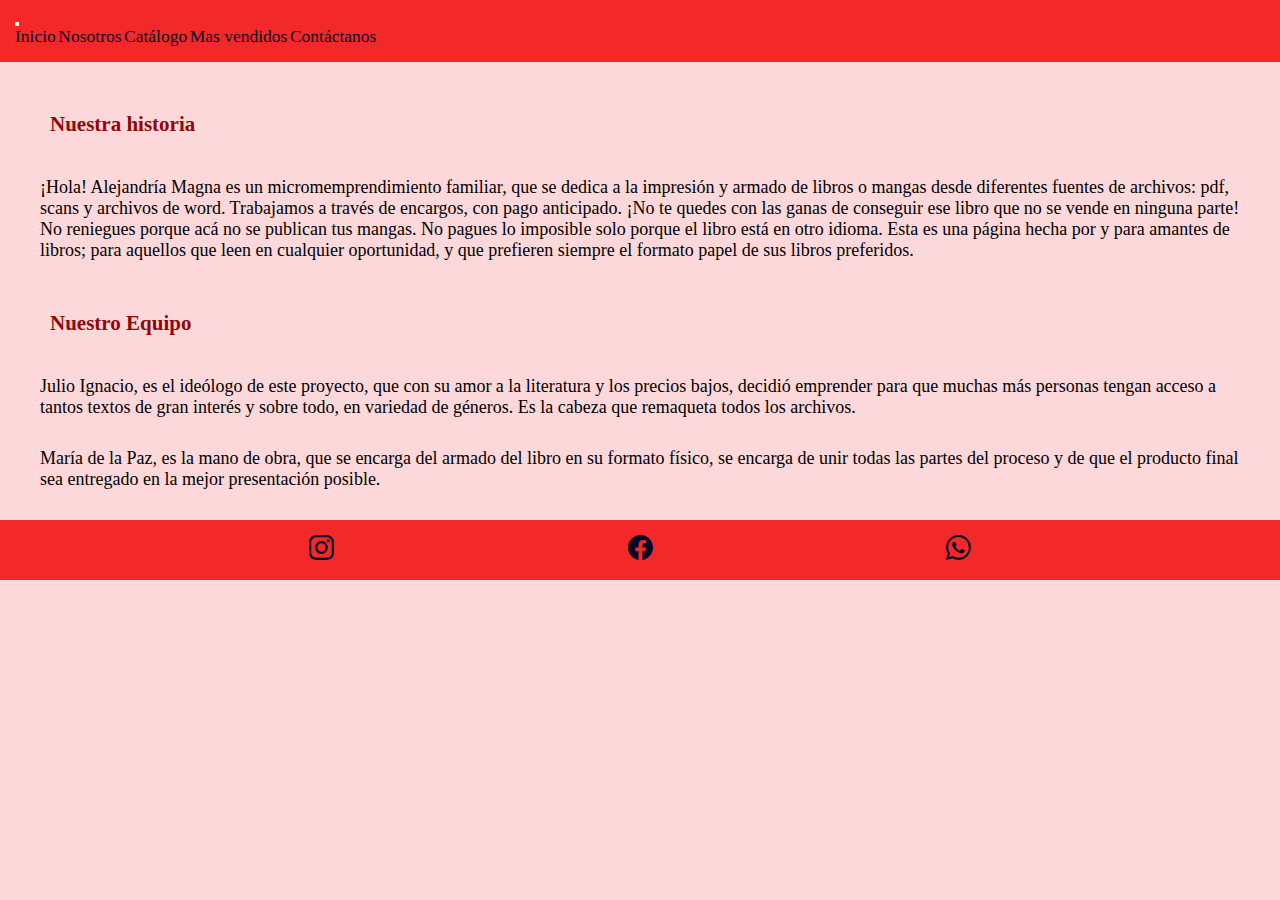
<file: sections/nosotros.html>
<!DOCTYPE html>
<html lang="en">

<head>
    <meta charset="UTF-8">
    <meta http-equiv="X-UA-Compatible" content="IE=edge">
    <meta name="viewport" content="width=device-width, initial-scale=1.0">
    <link rel="shortcut icon" href="../images/favicon.ico">
    <link href="https://cdn.jsdelivr.net/npm/bootstrap@5.0.2/dist/css/bootstrap.min.css" rel="stylesheet"
        integrity="sha384-EVSTQN3/azprG1Anm3QDgpJLIm9Nao0Yz1ztcQTwFspd3yD65VohhpuuCOmLASjC" crossorigin="anonymous">
    <link rel="stylesheet" href="../css/styles.css">
    <title>Nosotros - Alejandría Magna</title>
</head>

<body>
    <header>
        <nav class="navbar navbar-expand-lg navbar-light bg-light">
            <div class="container-fluid">
                <button class="navbar-toggler" type="button" data-bs-toggle="collapse"
                    data-bs-target="#navbarNavAltMarkup" aria-controls="navbarNavAltMarkup" aria-expanded="false"
                    aria-label="Toggle navigation">
                    <span class="navbar-toggler-icon"></span>
                </button>
                <div class="collapse navbar-collapse" id="navbarNavAltMarkup">
                    <div class="navbar-nav">
                        <a class="nav-link active" aria-current="page" href="../index.html">Inicio</a>
                        <a class="nav-link" aria-current="page" href="#">Nosotros</a>
                        <a class="nav-link" href="./catalogo.html">Catálogo</a>
                        <a class="nav-link" href="./masvendidos.html">Mas vendidos</a>
                        <a class="nav-link" href="./contactanos.html">Contáctanos</a>
                    </div>
                </div>
            </div>
        </nav>
    </header>
    <main>
        <section>
            <h1>Nuestra historia</h1>
            <div>
                <p>¡Hola! Alejandría Magna es un micromemprendimiento familiar, que se dedica a la impresión y armado de
                    libros o mangas desde diferentes fuentes de archivos: pdf, scans y archivos de word.
                    Trabajamos a través de encargos, con pago anticipado.
                    ¡No te quedes con las ganas de conseguir ese libro que no se vende en ninguna parte!
                    No reniegues porque acá no se publican tus mangas.
                    No pagues lo imposible solo porque el libro está en otro idioma.
                    Esta es una página hecha por y para amantes de libros; para aquellos que leen en cualquier
                    oportunidad, y que prefieren siempre el formato papel de sus libros preferidos.</p>
            </div>
        </section>
        <section>
            <h2>Nuestro Equipo</h2>
            <div>
                <p>Julio Ignacio, es el ideólogo de este proyecto, que con su amor a la literatura y los precios bajos,
                    decidió emprender para que muchas más personas tengan acceso a tantos textos de gran interés y sobre
                    todo, en variedad de géneros. Es la cabeza que remaqueta todos los archivos.</p>
                <p>María de la Paz, es la mano de obra, que se encarga del armado del libro en su formato físico, se
                    encarga de unir todas las partes del proceso y de que el producto final sea entregado en la mejor
                    presentación posible.</p>
            </div>
        </section>
    </main>
    <footer>
        <nav>
            <a href="https://www.instagram.com/alejandriamagna/?hl=es" target="_blank"><svg
                    xmlns="http://www.w3.org/2000/svg" width="25" height="25" fill="currentColor"
                    class="bi bi-instagram" viewBox="0 0 16 16">
                    <path
                        d="M8 0C5.829 0 5.556.01 4.703.048 3.85.088 3.269.222 2.76.42a3.917 3.917 0 0 0-1.417.923A3.927 3.927 0 0 0 .42 2.76C.222 3.268.087 3.85.048 4.7.01 5.555 0 5.827 0 8.001c0 2.172.01 2.444.048 3.297.04.852.174 1.433.372 1.942.205.526.478.972.923 1.417.444.445.89.719 1.416.923.51.198 1.09.333 1.942.372C5.555 15.99 5.827 16 8 16s2.444-.01 3.298-.048c.851-.04 1.434-.174 1.943-.372a3.916 3.916 0 0 0 1.416-.923c.445-.445.718-.891.923-1.417.197-.509.332-1.09.372-1.942C15.99 10.445 16 10.173 16 8s-.01-2.445-.048-3.299c-.04-.851-.175-1.433-.372-1.941a3.926 3.926 0 0 0-.923-1.417A3.911 3.911 0 0 0 13.24.42c-.51-.198-1.092-.333-1.943-.372C10.443.01 10.172 0 7.998 0h.003zm-.717 1.442h.718c2.136 0 2.389.007 3.232.046.78.035 1.204.166 1.486.275.373.145.64.319.92.599.28.28.453.546.598.92.11.281.24.705.275 1.485.039.843.047 1.096.047 3.231s-.008 2.389-.047 3.232c-.035.78-.166 1.203-.275 1.485a2.47 2.47 0 0 1-.599.919c-.28.28-.546.453-.92.598-.28.11-.704.24-1.485.276-.843.038-1.096.047-3.232.047s-2.39-.009-3.233-.047c-.78-.036-1.203-.166-1.485-.276a2.478 2.478 0 0 1-.92-.598 2.48 2.48 0 0 1-.6-.92c-.109-.281-.24-.705-.275-1.485-.038-.843-.046-1.096-.046-3.233 0-2.136.008-2.388.046-3.231.036-.78.166-1.204.276-1.486.145-.373.319-.64.599-.92.28-.28.546-.453.92-.598.282-.11.705-.24 1.485-.276.738-.034 1.024-.044 2.515-.045v.002zm4.988 1.328a.96.96 0 1 0 0 1.92.96.96 0 0 0 0-1.92zm-4.27 1.122a4.109 4.109 0 1 0 0 8.217 4.109 4.109 0 0 0 0-8.217zm0 1.441a2.667 2.667 0 1 1 0 5.334 2.667 2.667 0 0 1 0-5.334z" />
                </svg></a>
            <a href="https://www.facebook.com/alejandriamagnaoficial" target="_blank"><svg
                    xmlns="http://www.w3.org/2000/svg" width="25" height="25" fill="currentColor" class="bi bi-facebook"
                    viewBox="0 0 16 16">
                    <path
                        d="M16 8.049c0-4.446-3.582-8.05-8-8.05C3.58 0-.002 3.603-.002 8.05c0 4.017 2.926 7.347 6.75 7.951v-5.625h-2.03V8.05H6.75V6.275c0-2.017 1.195-3.131 3.022-3.131.876 0 1.791.157 1.791.157v1.98h-1.009c-.993 0-1.303.621-1.303 1.258v1.51h2.218l-.354 2.326H9.25V16c3.824-.604 6.75-3.934 6.75-7.951z" />
                </svg></a>
            <a href="https://wa.me/message/JCOBNKOKSAMEG1" target="_blank"><svg xmlns="http://www.w3.org/2000/svg"
                    width="25" height="25" fill="currentColor" class="bi bi-whatsapp" viewBox="0 0 16 16">
                    <path
                        d="M13.601 2.326A7.854 7.854 0 0 0 7.994 0C3.627 0 .068 3.558.064 7.926c0 1.399.366 2.76 1.057 3.965L0 16l4.204-1.102a7.933 7.933 0 0 0 3.79.965h.004c4.368 0 7.926-3.558 7.93-7.93A7.898 7.898 0 0 0 13.6 2.326zM7.994 14.521a6.573 6.573 0 0 1-3.356-.92l-.24-.144-2.494.654.666-2.433-.156-.251a6.56 6.56 0 0 1-1.007-3.505c0-3.626 2.957-6.584 6.591-6.584a6.56 6.56 0 0 1 4.66 1.931 6.557 6.557 0 0 1 1.928 4.66c-.004 3.639-2.961 6.592-6.592 6.592zm3.615-4.934c-.197-.099-1.17-.578-1.353-.646-.182-.065-.315-.099-.445.099-.133.197-.513.646-.627.775-.114.133-.232.148-.43.05-.197-.1-.836-.308-1.592-.985-.59-.525-.985-1.175-1.103-1.372-.114-.198-.011-.304.088-.403.087-.088.197-.232.296-.346.1-.114.133-.198.198-.33.065-.134.034-.248-.015-.347-.05-.099-.445-1.076-.612-1.47-.16-.389-.323-.335-.445-.34-.114-.007-.247-.007-.38-.007a.729.729 0 0 0-.529.247c-.182.198-.691.677-.691 1.654 0 .977.71 1.916.81 2.049.098.133 1.394 2.132 3.383 2.992.47.205.84.326 1.129.418.475.152.904.129 1.246.08.38-.058 1.171-.48 1.338-.943.164-.464.164-.86.114-.943-.049-.084-.182-.133-.38-.232z" />
                </svg></a>
        </nav>
    </footer>
    <script src="https://cdn.jsdelivr.net/npm/bootstrap@5.0.2/dist/js/bootstrap.bundle.min.js"
        integrity="sha384-MrcW6ZMFYlzcLA8Nl+NtUVF0sA7MsXsP1UyJoMp4YLEuNSfAP+JcXn/tWtIaxVXM" crossorigin="anonymous">
    </script>
</body>

</html>
</file>
<file: css/styles.css>
*{
    margin: 0;
    padding: 0;
}

html{
    font-size: 62.5%;
}

body{
    background-color: rgb(252, 216, 219);
}

a{
    text-decoration: none;
    color: #080726;
    font-size: 175%;
}
h1,h2,h3,h4,h5,h6{
    margin-top: 5rem;
    margin-left: 5rem;
    margin-right: 5rem;
    color: #920707;
    font-size: 210%;
    margin-bottom: 4rem;
}

p{
    font-size: 180%;
    margin-top: 3rem;
    margin-bottom: 3rem;
    margin-left: 4rem;
    margin-right: 4rem;
    background-color: rgb(252, 216, 219);
}

li{
    font-size: 180%;
    margin-top: 3rem;
    margin-bottom: 3rem;
    margin-left: 4rem;
    margin-right: 4rem;
    background-color: rgb(252, 216, 219);
}
.special{
    background-color: rgb(252, 216, 219);
    margin: 3rem;
    padding: 3rem;
    font-size: 10px;
    text-align: justify;
}

.form{
    text-align: center;
    font-size: 200%;
    background-color:  rgb(250, 245, 246);
    margin: 3rem;
    padding: 3rem;
}
nav ul{
    display: flex;
    flex-direction: row;
    justify-content: space-evenly;
}
ul li{
    list-style-type: none;
}
header{
    padding: 1.5rem;
    background-color: rgb(243, 41, 41);
}
footer nav{
    padding: 1.5rem;
    background-color: rgb(243, 41, 41);
    display: flex;
    flex-direction: row;
    justify-content: space-evenly;
}
.iframe{
    justify-content: right;
}
img{
    margin-top: 15rem;
    margin-bottom: 15rem;
    margin-left: 15rem;
    margin-right: 15rem;
    border-radius: 20rem;
}

.moving{
    overflow: hidden;
}   

.moving img{
    transition: all 1.5s;
}

.moving:hover img{
    transform: scale(1.5);
}
</file>
